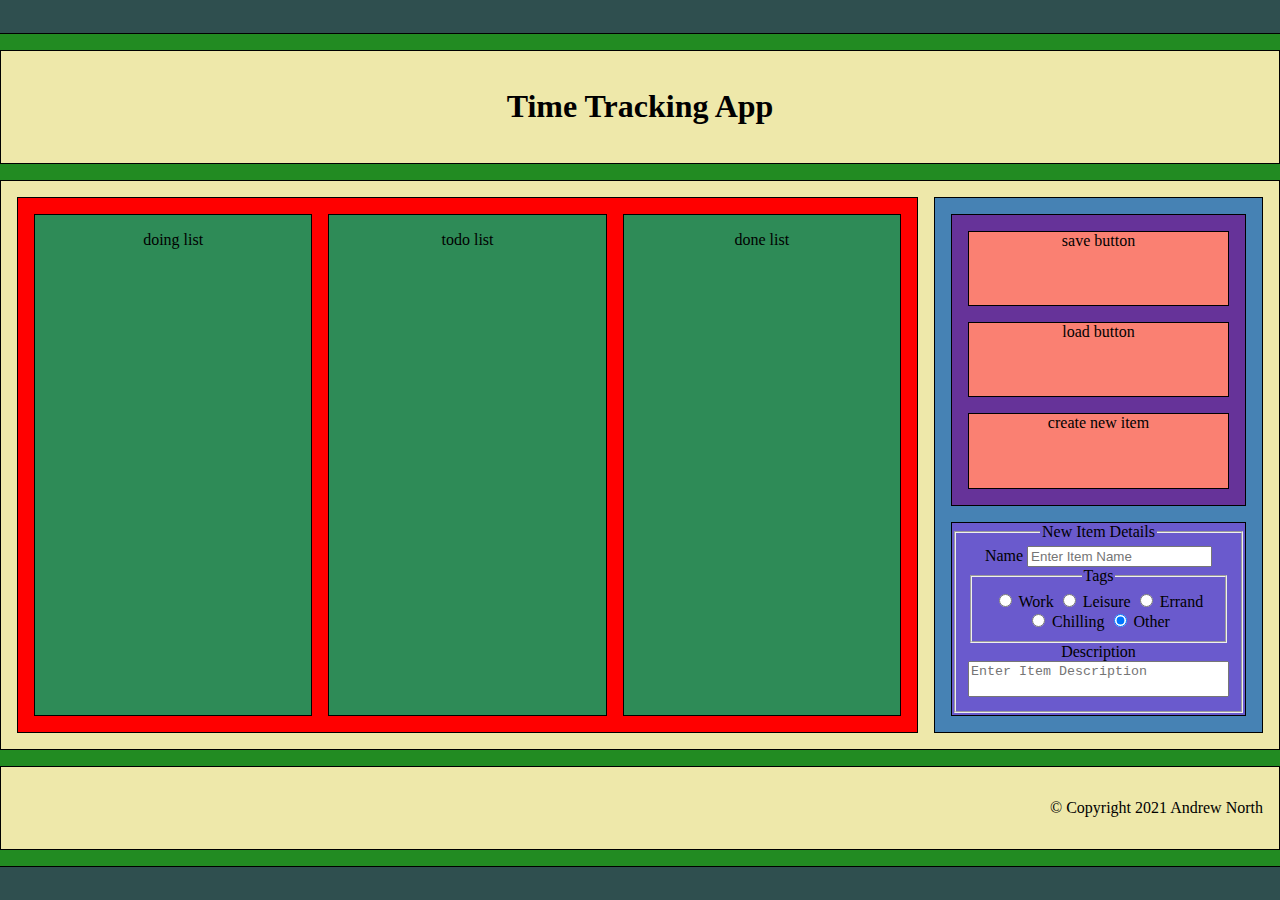
<file: src/index.html>
<!DOCTYPE html>
<html lang="en">
<head>
    <meta charset="UTF-8">
    <meta http-equiv="X-UA-Compatible" content="IE=edge">
    <meta name="viewport" content="width=device-width, initial-scale=1.0">
    <link rel="stylesheet" href="/src/css/homepage_stylesheet.css">
    <link rel="icon" href="/src/time_tracking_16x16.ico"/>
    <script src="/src/js/time_tracking_app.js" defer></script>
    <script src="/src/js/create_list_item.js" defer></script>
    <script src="/src/js/drag_n_drop_item.js" defer></script>
    <script src="/src/js/save_list_to_db.js" defer></script>
    <script src="/src/js/load_list_from_db.js" defer></script>
    <title>Homepage</title>
</head>
<body>
    <div class="page">
        <header>
            <h1>Time Tracking App</h1>
        </header>
        <div class="page-contents">
            <div class="lists">
                <div class="doing-list list" id="doing-list">
                    doing list
                </div>
                <div class="todo-list list" id="todo-list">
                    todo list
                </div>
                <div class="done-list list" id="done-list">
                    done list
                </div>
            </div>
            <div class="menu">
                <div class="buttons">
                    <div class="save-button button">save button</div>
                    <div class="load-button button">load button</div>
                    <div class="create-item-button button">create new item</div>
                </div>
                <div class="new-item-form">
                    <form action="#" id="new-item-form">
                        <fieldset>
                            <legend>New Item Details</legend>
                            <label for="form-item-name">Name</label>
                            <input type="text" id="form-item-name" name="item-name" placeholder="Enter Item Name" value="">
                            <fieldset>
                                <legend>Tags</legend>
                                <input type="radio" id="form-tag-work" name="tag" value="Work">
                                <label for="form-tag-work">Work</label>
                                <input type="radio" id="form-tag-leisure" name="tag" value="Leisure">
                                <label for="form-tag-leisure">Leisure</label>
                                <input type="radio" id="form-tag-errand" name="tag" value="Errand">
                                <label for="form-tag-errand">Errand</label>
                                <br>
                                <input type="radio" id="form-tag-chilling" name="tag" value="Chilling">
                                <label for="form-tag-chilling">Chilling</label>
                                <input type="radio" id="form-tag-other" name="tag" value="Other" checked>
                                <label for="form-tag-other">Other</label>
                            </fieldset>
                            <label for="form-item-desc">Description</label>
                            <textarea 
                                form="new-item-form" name="item-desc" id="form-item-desc"
                                placeholder="Enter Item Description"
                                style="resize:none;" cols="30" rows="2" maxlength="40"></textarea>
                        </fieldset>
                    </form>
                </div>
            </div>
        </div>
        <footer>
            <p>&copy; Copyright 2021 Andrew North</p>
        </footer>
    </div>
</body>
</html>
</file>
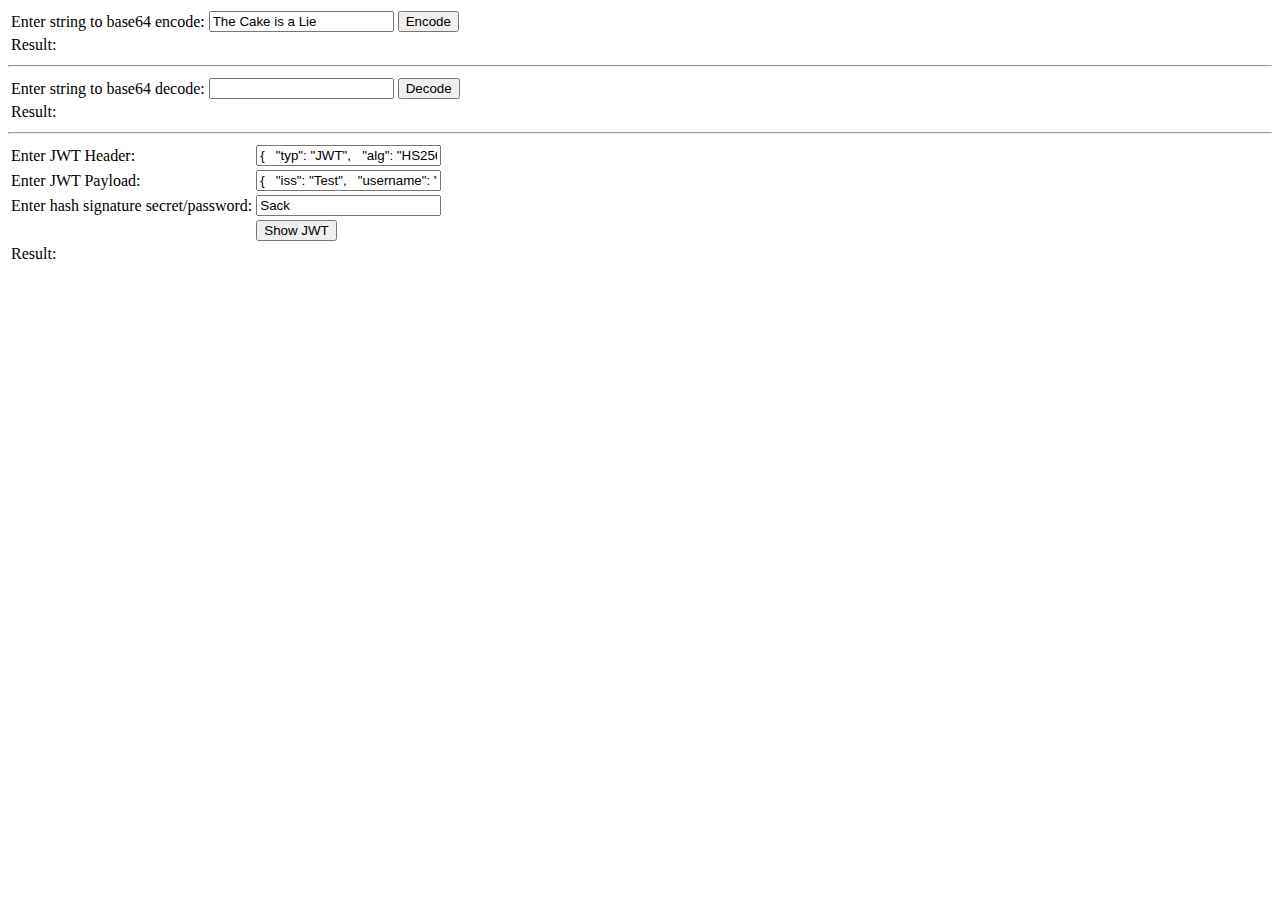
<file: JWT/JWTGenerator.html>
<!DOCTYPE html>
<html lang="en">
<head>
    <meta charset="UTF-8">
    <meta http-equiv="X-UA-Compatible" content="IE=edge">
    <meta name="viewport" content="width=device-width, initial-scale=1.0">
    <title>JWT Generator</title>
    <script src="../src/js/crypto/core.js" defer></script>
    <script src="../src/js/crypto/enc-base64.js" defer></script>
    <script src="../src/js/crypto/hmac.js" defer></script>
    <script src="../src/js/crypto/sha256.js" defer></script>
    <script defer>
        function getBase64Encoded(rawStr){
            var wordArray = CryptoJS.enc.Utf8.parse(rawStr);
            var result = CryptoJS.enc.Base64.stringify(wordArray);
            return result;
        }
        function getBase64Decoded(encodedStr){
            var wordArray = CryptoJS.enc.Base64.parse(encodedStr);
            var result = wordArray.toString(CryptoJS.enc.Utf8);
            return result;
        }
        function doEncode(){
            var txtEncode = document.getElementById("txtEncode");
            var resultEncoded = document.getElementById("resultEncoded");
            resultEncoded.innerText = getBase64Encoded(txtEncode.value);   
        }
        function doDecode(){
            var txtDecode = document.getElementById("txtDecode");
            var resultDecoded = document.getElementById("resultDecoded");
            resultDecoded.innerText = getBase64Decoded(txtDecode.value);   
        }
        function createJWT(){
            var txtHeader = document.getElementById("txtHeader");
            var txtPayload = document.getElementById("txtPayload");
            var txtSecret = document.getElementById("txtSecret");
            var resultJWT = document.getElementById("resultJWT");

            var base64Header = getBase64Encoded(txtHeader.value);
            var base64Payload = getBase64Encoded(txtPayload.value);

            var signature = CryptoJS.HmacSHA256(`${base64Header}.${base64Payload}`, txtSecret.value);
            var base64Sig = CryptoJS.enc.Base64.stringify(signature);

            var jwt = `${base64Header}.${base64Payload}.${base64Sig}`;
            resultJWT.innerText = jwt;
        }
    </script>
</head>
<body>
    <table>
        <tr>
            <td>Enter string to base64 encode:</td>
            <td><input type="text" id="txtEncode" value='The Cake is a Lie'></td>
            <td><button onclick="doEncode()">Encode</button></td>
        </tr>
        <tr>
            <td>Result: </td>
            <td><span id="resultEncoded"></span></td>
        </tr>
    </table>
    <hr>

    <table>
        <tr>
            <td>Enter string to base64 decode:</td>
            <td><input type="text" id="txtDecode"></td>
            <td><button onclick="doDecode()">Decode</button></td>
        </tr>
        <tr>
            <td>Result: </td>
            <td><span id="resultDecoded"></span></td>
        </tr>
    </table>
    <hr>

    <table>
        <tr>
            <td>Enter JWT Header:</td>
            <td><input type="text" id="txtHeader" value='{   "typ": "JWT",   "alg": "HS256" }'></td>
        </tr>
        <tr>
            <td>Enter JWT Payload:</td>
            <td><input type="text" id="txtPayload" value='{   "iss": "Test",   "username": "Jamal",   "admin": false }'></td>
        </tr>
        <tr>
            <td>Enter hash signature secret/password:</td>
            <td><input type="text" id="txtSecret" value='Sack'></td>
        </tr>
        <tr>
            <td></td>
            <td><button onclick="createJWT()">Show JWT</button></td>
        </tr>
        <tr>
            <td>Result: </td>
            <td>
                <div id="resultJWT" style="width: 600px; overflow-wrap: break-word"></div>
            </td>
        </tr>
    </table>
</body>
</html>
</file>
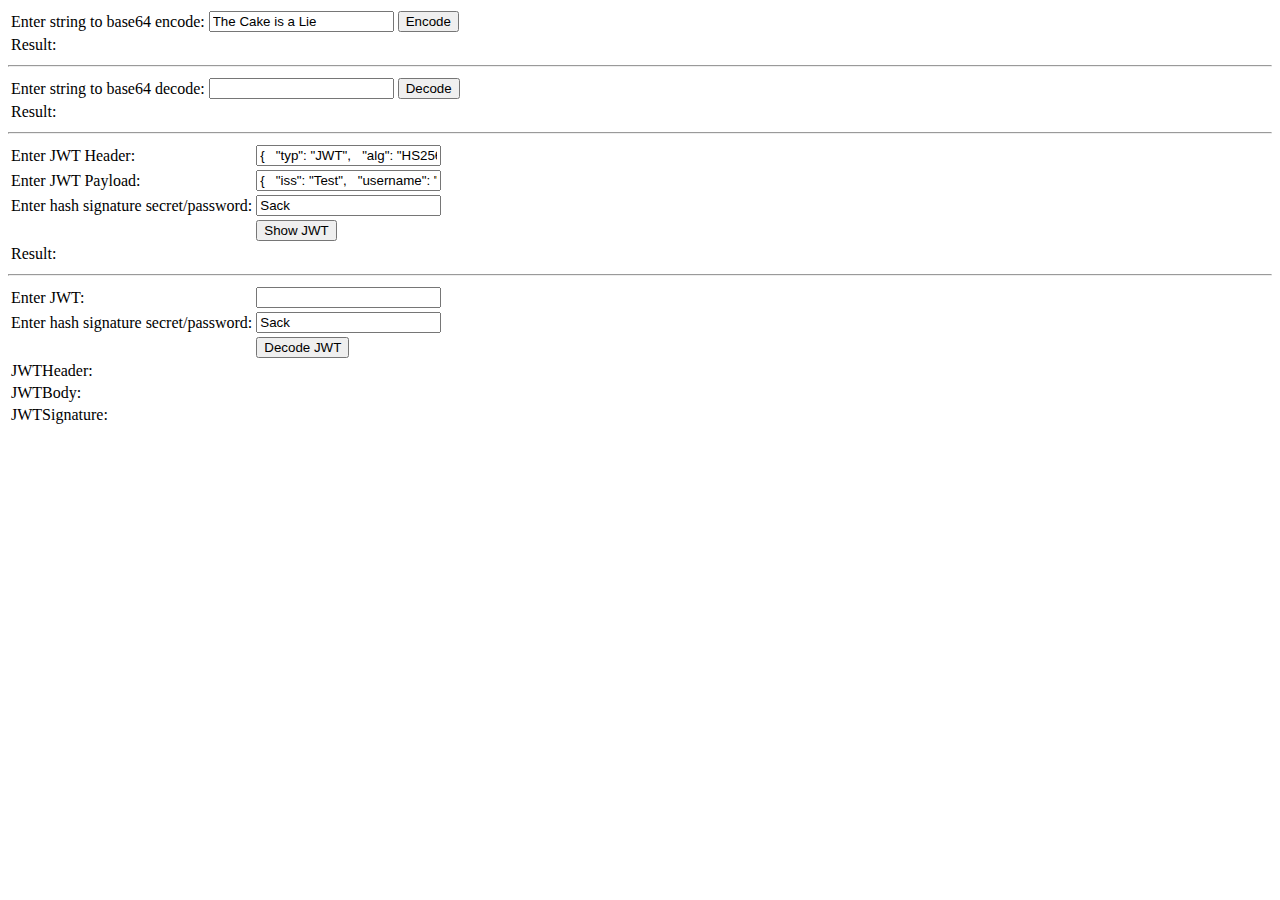
<file: src/JWT/JWTGenerator.html>
<!DOCTYPE html>
<html lang="en">
  <head>
    <meta charset="UTF-8" />
    <meta http-equiv="X-UA-Compatible" content="IE=edge" />
    <meta name="viewport" content="width=device-width, initial-scale=1.0" />
    <title>JWT Generator</title>
    <script src="/src/js/crypto/core.js" defer></script>
    <script src="/src/js/crypto/enc-base64.js" defer></script>
    <script src="/src/js/crypto/hmac.js" defer></script>
    <script src="/src/js/crypto/sha256.js" defer></script>
    <script defer>
      function getBase64Encoded(rawStr) {
        var wordArray = CryptoJS.enc.Utf8.parse(rawStr);
        var result = CryptoJS.enc.Base64.stringify(wordArray);
        return result;
      }
      function getBase64Decoded(encodedStr) {
        var wordArray = CryptoJS.enc.Base64.parse(encodedStr);
        var result = wordArray.toString(CryptoJS.enc.Utf8);
        return result;
      }
      function doEncode() {
        var txtEncode = document.getElementById("txtEncode");
        var resultEncoded = document.getElementById("resultEncoded");
        resultEncoded.innerText = getBase64Encoded(txtEncode.value);
      }
      function doDecode() {
        var txtDecode = document.getElementById("txtDecode");
        var resultDecoded = document.getElementById("resultDecoded");
        resultDecoded.innerText = getBase64Decoded(txtDecode.value);
      }
      function createJWT() {
        var txtHeader = document.getElementById("txtHeader");
        var txtPayload = document.getElementById("txtPayload");
        var txtSecret = document.getElementById("txtSecret");
        var resultJWT = document.getElementById("resultJWT");

        var base64Header = getBase64Encoded(txtHeader.value);
        var base64Payload = getBase64Encoded(txtPayload.value);

        var signature = CryptoJS.HmacSHA256(
          `${base64Header}.${base64Payload}`,
          txtSecret.value
        );
        var base64Sig = CryptoJS.enc.Base64.stringify(signature);

        var jwt = `${base64Header}.${base64Payload}.${base64Sig}`;
        resultJWT.innerText = jwt;
      }
      function decodeJWT() {
        var txtJWT = document.getElementById("txtJWT");
        var txtDecodeSecret = document.getElementById("txtDecodeSecret");
        var resultJWTHeader = document.getElementById("resultJWTHeader");
        var resultJWTBody = document.getElementById("resultJWTBody");
        var resultSignature = document.getElementById("resultSignature");

        var [base64Header, base64Payload, base64Signature] =
          txtJWT.value.split(".");
        var [jwtHeader, jwtPayload] = [base64Header, base64Payload].map(
          (base64string) => getBase64Decoded(base64string)
        );
        var jwtSignatureRef = CryptoJS.enc.Base64.stringify(
          CryptoJS.HmacSHA256(
            `${base64Header}.${base64Payload}`,
            txtDecodeSecret.value
          )
        );
        var jwtSignature = base64Signature == jwtSignatureRef;
        //array.forEach(element => console.log(element));
        resultJWTHeader.innerText = jwtHeader;
        resultJWTBody.innerText = jwtPayload;
        resultSignature.innerText = jwtSignature;
      }
    </script>
  </head>
  <body>
    <table>
      <tr>
        <td>Enter string to base64 encode:</td>
        <td><input type="text" id="txtEncode" value="The Cake is a Lie" /></td>
        <td><button onclick="doEncode()">Encode</button></td>
      </tr>
      <tr>
        <td>Result:</td>
        <td><span id="resultEncoded"></span></td>
      </tr>
    </table>
    <hr />

    <table>
      <tr>
        <td>Enter string to base64 decode:</td>
        <td><input type="text" id="txtDecode" /></td>
        <td><button onclick="doDecode()">Decode</button></td>
      </tr>
      <tr>
        <td>Result:</td>
        <td><span id="resultDecoded"></span></td>
      </tr>
    </table>
    <hr />

    <table>
      <tr>
        <td>Enter JWT Header:</td>
        <td>
          <input
            type="text"
            id="txtHeader"
            value='{   "typ": "JWT",   "alg": "HS256" }'
          />
        </td>
      </tr>
      <tr>
        <td>Enter JWT Payload:</td>
        <td>
          <input
            type="text"
            id="txtPayload"
            value='{   "iss": "Test",   "username": "Jamal",   "admin": false }'
          />
        </td>
      </tr>
      <tr>
        <td>Enter hash signature secret/password:</td>
        <td><input type="text" id="txtSecret" value="Sack" /></td>
      </tr>
      <tr>
        <td></td>
        <td><button onclick="createJWT()">Show JWT</button></td>
      </tr>
      <tr>
        <td>Result:</td>
        <td>
          <div
            id="resultJWT"
            style="width: 600px; overflow-wrap: break-word"
          ></div>
        </td>
      </tr>
    </table>
    <hr />

    <table>
      <tr>
        <td>Enter JWT:</td>
        <td><input type="text" id="txtJWT" value="" /></td>
      </tr>
      <tr>
        <td>Enter hash signature secret/password:</td>
        <td><input type="text" id="txtDecodeSecret" value="Sack" /></td>
      </tr>
      <tr>
        <td></td>
        <td><button onclick="decodeJWT()">Decode JWT</button></td>
      </tr>
      <tr>
        <td>JWTHeader:</td>
        <td>
          <div
            id="resultJWTHeader"
            style="width: 600px; overflow-wrap: break-word"
          ></div>
        </td>
      </tr>
      <tr>
        <td>JWTBody:</td>
        <td>
          <div
            id="resultJWTBody"
            style="width: 600px; overflow-wrap: break-word"
          ></div>
        </td>
      </tr>
      <tr>
        <td>JWTSignature:</td>
        <td>
          <div
            id="resultSignature"
            style="width: 600px; overflow-wrap: break-word"
          ></div>
        </td>
      </tr>
    </table>
  </body>
</html>
</file>
<file: src/css/homepage_stylesheet.css>
/* global delcalarations */
:root {
    --page-size: 5;
    --page-width: calc(16*var(--page-size, 3));
    --page-height: calc(10*var(--page-size, 3));
}
/*
*, *::after, *::before {
    box-sizing: border-box;
}
*/
body {
    background-color: darkslategray;
    color: black;
}
/* table of contents
    - 1 page container
    - 2 page contents
        - a header & footer
        - b lists
            - 1 specific lists
            - 2 list items
        - c menu
            - 1 buttons
            - 2 specific buttons
            - 3 create new item

*/
/* 1 - page container */
.page {
    position: absolute;
    left: 50%;
    top: 50%;
    transform: translate(-50%, -50%);
    background-color: forestgreen;
    border: 1px solid black;
    padding: 1rem;
    width: calc(var(--page-width, 48)*1rem);
    height: calc(var(--page-height, 30)*1rem);
    display: grid;
    grid-template-columns: 1fr;
    grid-template-rows: 1.5fr 7.5fr 1fr;
    grid-gap: 1rem;
}
/* 2 - page contents */
.page-contents {
    background-color: palegoldenrod;
    border: 1px solid black;
    padding: 1rem;
    display: grid;
    grid-template-columns: 3fr 1fr;
    grid-template-rows: 1fr;
    grid-gap: 1rem;
}
/* 2 a - header & footer */
header, footer {
    background-color: palegoldenrod;
    border: 1px solid black;
}
header {
    padding: 1rem;
    display: flex;
    align-items: baseline;
    justify-content: center;
}
header ul li{
    display:inline;
    font-size: 1.2rem;
    padding: 1rem;
}
a:hover{
    background-color: darkolivegreen;
}
footer {
    align-self: end;
    text-align: right;
    padding: 1rem;
}
/* 2 b - lists */
.lists {
    background-color: red;
    border: 1px solid black;
    padding: 1rem;
    display: grid;
    grid-template-columns: 1fr 1fr 1fr;
    grid-template-rows: 1fr;
    grid-gap: 1rem;
}
/* 2 b 1 - specific lists */
.list {
    background-color: seagreen;
    border: 1px solid black;
    padding: 1rem;
    display: grid;
    grid-template-columns: 1fr;
    grid-template-rows: 2rem repeat(7, 1fr);
    grid-gap: 1rem;
    text-align: center;
}
.doing-list{
    
}
.todo-list{

}
.done-list{
/* 2 b 2 - list items */
}
.list-item {
    background-color: orangered;
    border: 1px solid black;
    text-align: center;
    cursor: move;
}
.list-item.dragging {
    opacity: 0.5;
}
/* 2 c - menu */
.menu {
    background-color: steelblue;
    border: 1px solid black;
    padding: 1rem;
    display: grid;
    grid-template-columns: 1fr;
    grid-template-rows: 6fr 4fr;
    grid-gap: 1rem;
}
/* 2 c 1 - buttons */
.buttons {
    background-color: rebeccapurple;
    border: 1px solid black;
    padding: 1rem;
    display: grid;
    grid-template-columns: 1fr;
    grid-template-rows: 1fr 1fr 1fr;
    grid-gap: 1rem;
}
/* 2 c 2 - specific buttons */
.button {
    background-color: salmon;
    border: 1px solid black;
    text-align: center;
}
.save-button {

}
.load-button {
    
}
/* 2 c 3 - create new item */
.create-item-button {

}
.new-item-form {
    background-color: slateblue;
    border: 1px solid black;
    text-align: center;
}
</file>
